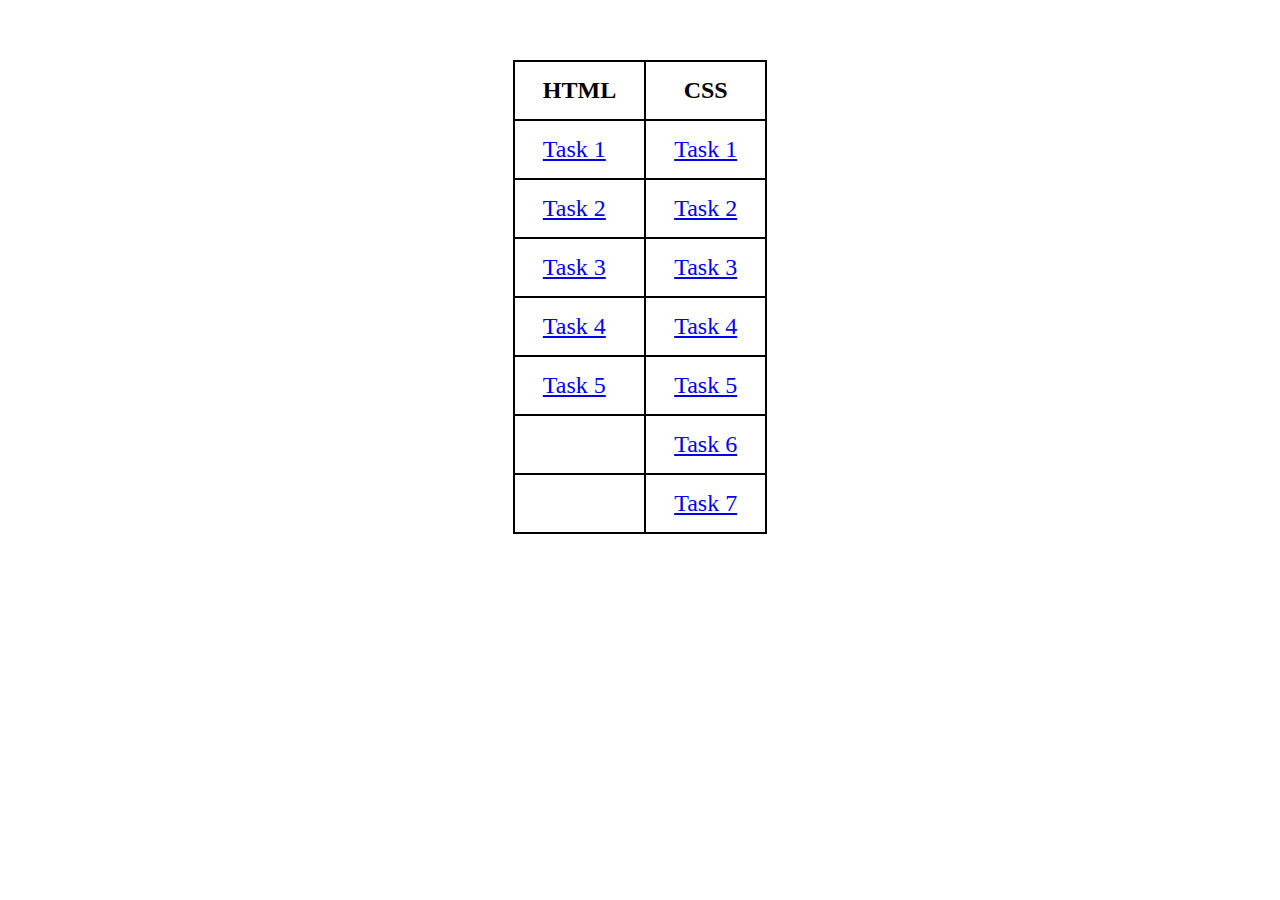
<file: index.html>
<!DOCTYPE html>
<html lang="en" dir="ltr">
  <head>
    <meta charset="utf-8">
    <title>Codemithra MERN Course Tasks - HTML/CSS</title>
    <style media="screen">
      table {
        border: 2px solid black;
        font-size: x-large;
        margin-top: 60px;
        border-collapse: collapse;
      }
      table th, td {
        border: 2px solid black;
        padding: 15px 28px;
      }
    </style>
  </head>
  <body>
    <center>
      <table>
        <tr>
          <th>HTML</th>
          <th>CSS</th>
        </tr>
        <tr>
          <td><a href="HTML_task1.html">Task 1</a></td>
          <td><a href="CSS_task1.html">Task 1</a></td>
        </tr>
        <tr>
          <td><a href="HTML_task2.html">Task 2</a></td>
          <td><a href="CSS_task2.html">Task 2</a></td>
        </tr>
        <tr>
          <td><a href="HTML_task3.html">Task 3</a></td>
          <td><a href="CSS_task3.html">Task 3</a></td>
        </tr>
        <tr>
          <td><a href="HTML_task4.html">Task 4</a></td>
          <td><a href="CSS_task4.html">Task 4</a></td>
        </tr>
        <tr>
          <td><a href="HTML_task5.html">Task 5</a></td>
          <td><a href="CSS_task5.html">Task 5</a></td>
        </tr>
        <tr>
          <td></td>
          <td><a href="CSS_task6.html">Task 6</a></td>
        </tr>
        <tr>
          <td></td>
          <td><a href="CSS_task7.html">Task 7</a></td>
        </tr>
      </table>
    </center>
  </body>
</html>
</file>
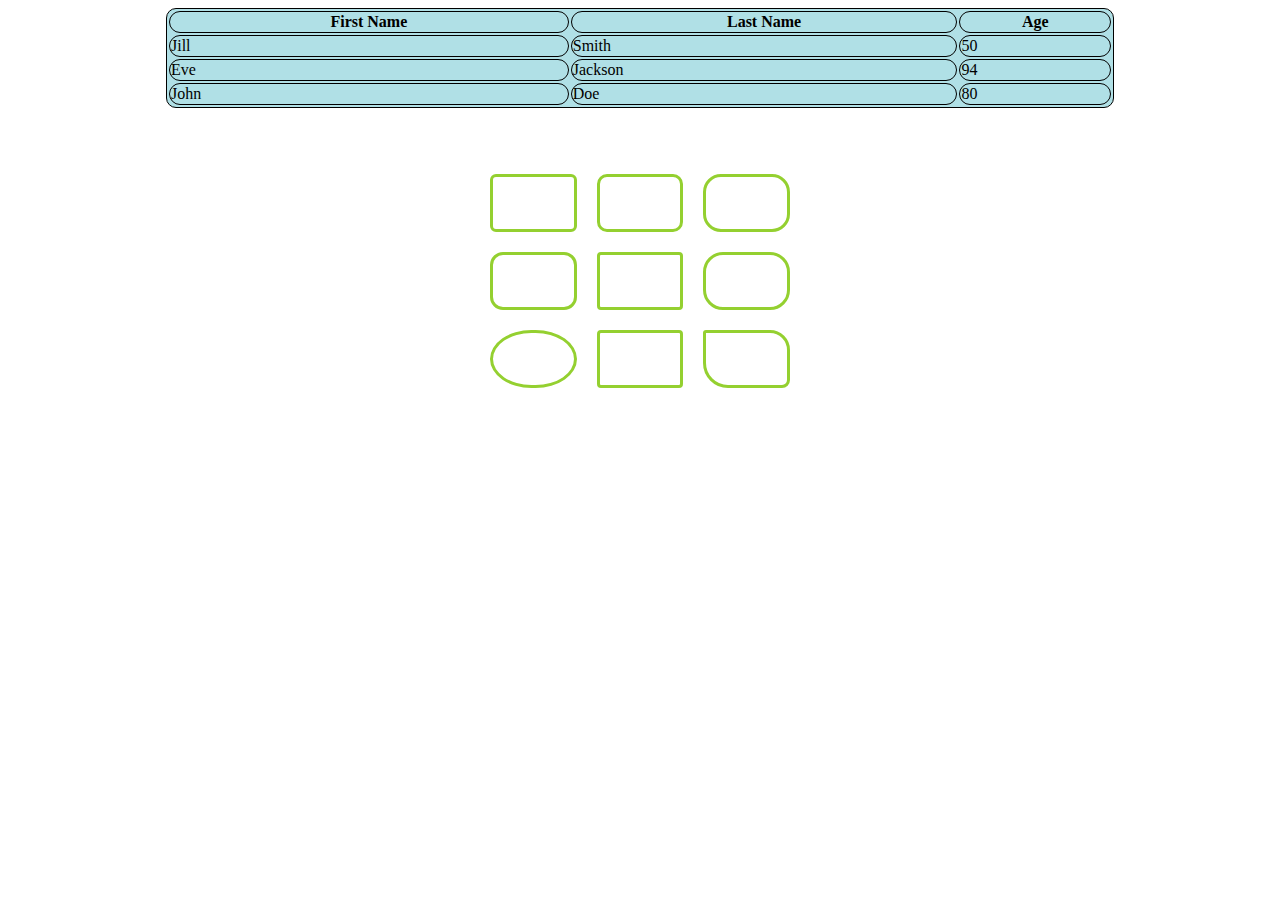
<file: CSS_task1.html>
<!DOCTYPE html>
<html lang="en" dir="ltr">
  <head>
    <meta charset="utf-8">
    <title>CSS Task 1</title>
    <link rel="stylesheet" href="CSS1.css">
  </head>
  <body>
    <center>
      <table>
        <tr>
          <th>First Name</th>
          <th>Last Name</th>
          <th>Age</th>
        </tr>
        <tr>
          <td class="container">Jill</td>
          <td>Smith</td>
          <td>50</td>
        </tr>
        <tr>
          <td>Eve</td>
          <td>Jackson</td>
          <td>94</td>
        </tr>
        <tr>
          <td>John</td>
          <td>Doe</td>
          <td>80</td>
        </tr>
      </table>
      <br><br>
      <table class="newtable">
        <tr>
          <td class="newrow" style="border-radius: 6px;"></td>
          <td class="newrow" style="border-radius: 10px;"></td>
          <td class="newrow" style="border-radius: 18px;"></td>
        </tr>
        <tr>
          <td class="newrow" style="border-radius: 13px;"></td>
          <td class="newrow" style="border-radius: 4px;"></td>
          <td class="newrow" style="border-radius: 20px;"></td>
        </tr>
        <tr>
          <td class="newrow" style=" border-radius: 100px/70px;"></td>
          <td class="newrow" style="border-radius: 4px;"></td>
          <td class="newrow" style="border-radius: 3px 20px 8px 25px;"></td>
        </tr>
      </table>
    </center>
  </body>
</html>
</file>
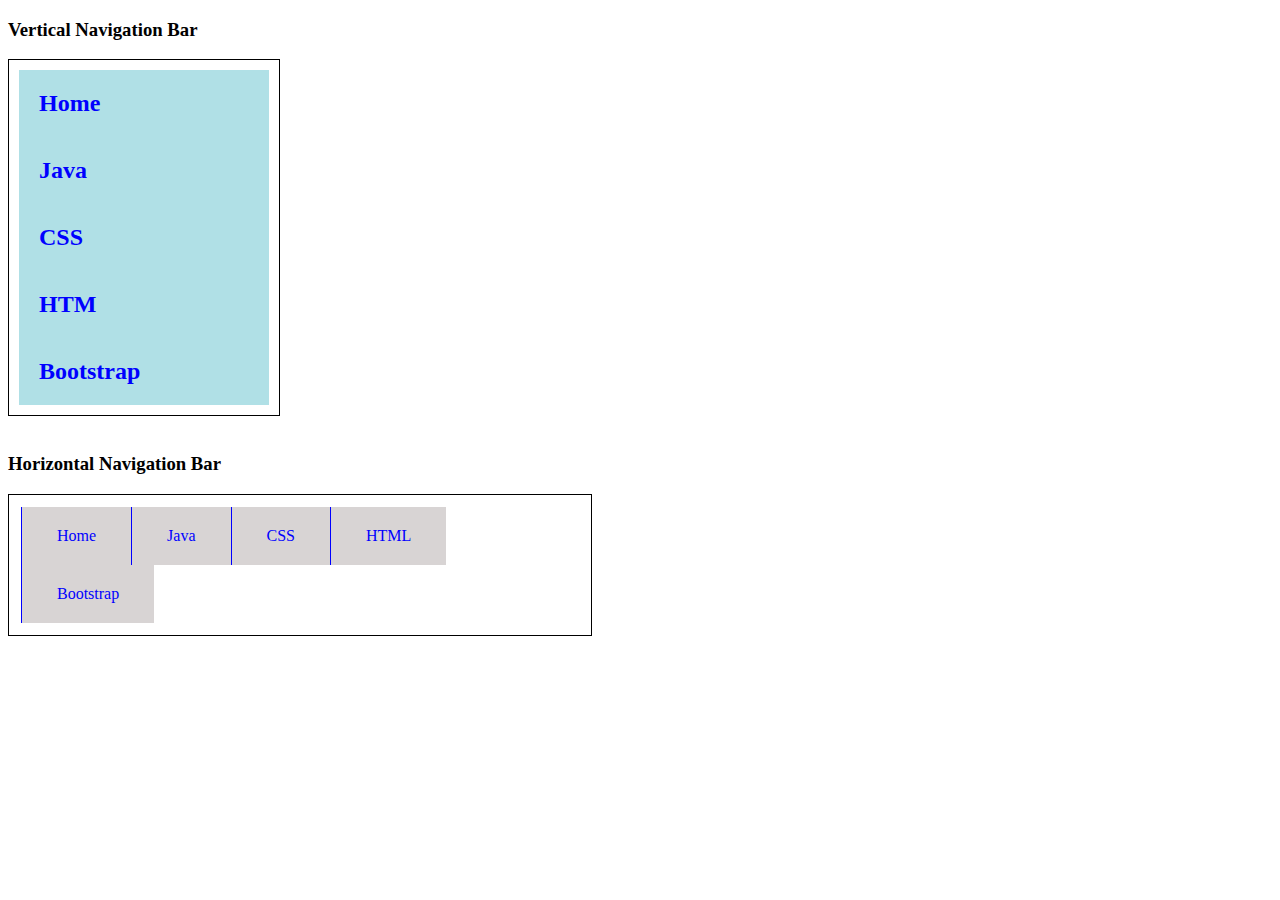
<file: CSS_task2.html>
<!DOCTYPE html>
<html lang="en" dir="ltr">
  <head>
    <meta charset="utf-8">
    <title>CSS Task 2</title>
    <link rel="stylesheet" href="CSS2.css">
  </head>
  <body>
    <h3>Vertical Navigation Bar</h3>
    <div class="vetnavbar">
      <p class="pvert">Home</p>
      <p class="pvert"v>Java</p>
      <p class="pvert">CSS</p>
      <p class="pvert">HTM</p>
      <p class="pvert">Bootstrap</p>
    </div>
    <br><br>
    <h3>Horizontal Navigation Bar</h3>
    <table class="horinavbar">
      <tr>
        <td class="tdhori">Home</td>
        <td class="tdhori">Java</td>
        <td class="tdhori">CSS</td>
        <td class="tdhori">HTML</td>
        <td class="tdhori">Bootstrap</td>
      </tr>
    </table>
    <!-- <div class="horinavbar">
      <p class="phori">Home</p>
      <p class="phori">Java</p>
      <p class="phori">HTML</p>
      <p class="phori">Bootstrap</p>
    </div> -->
  </body>
</html>
</file>
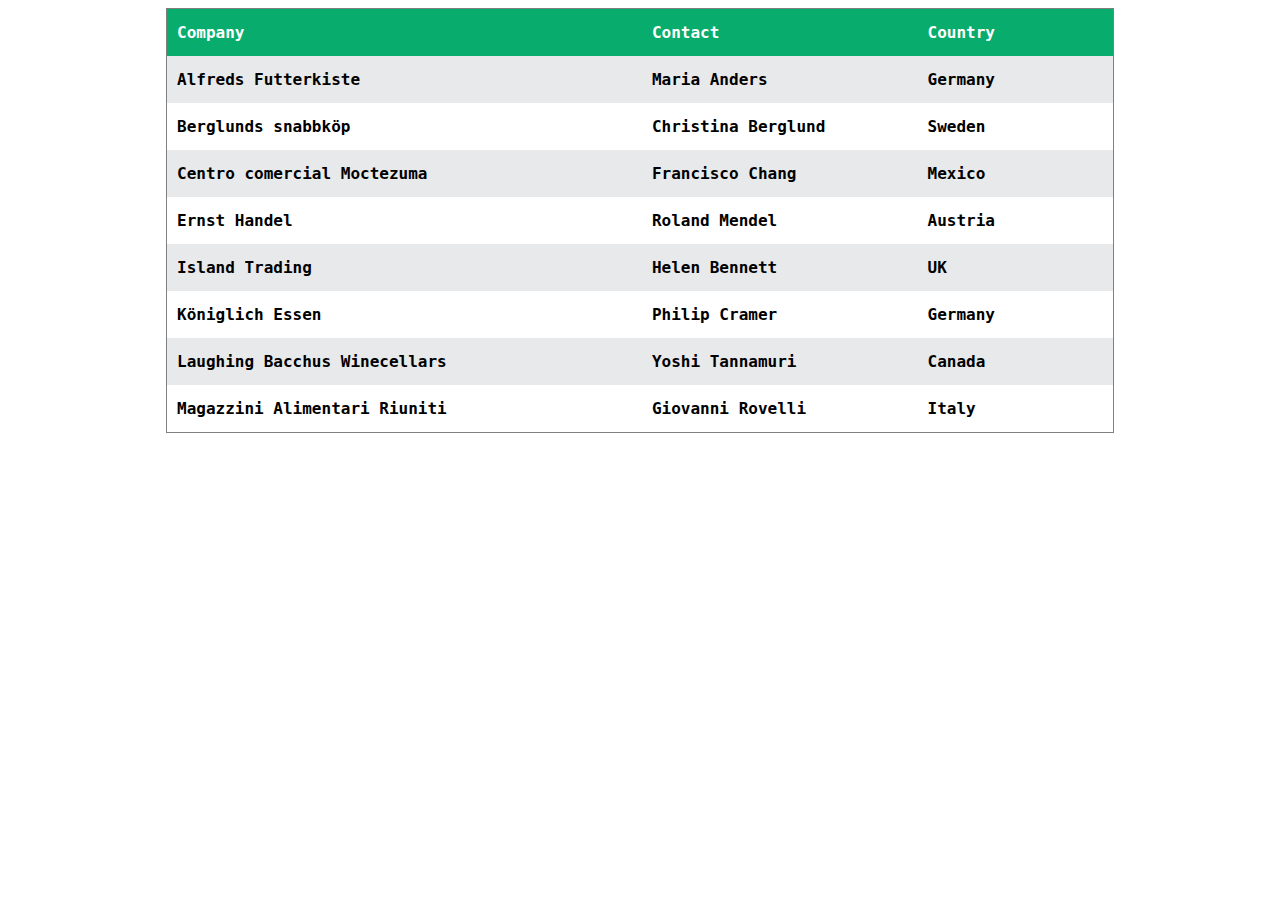
<file: CSS_task3.html>
<!DOCTYPE html>
<html lang="en" dir="ltr">
  <head>
    <meta charset="utf-8">
    <title>CSS Task 3</title>
    <link rel="stylesheet" href="CSS3.css">
  </head>
  <body>
    <center>
      <table>
        <tr>
          <th class="th1">Company</th>
          <th class="th2">Contact</th>
          <th class="th3">Country</th>
        </tr>
        <tr>
          <td>Alfreds Futterkiste</td>
          <td>Maria Anders</td>
          <td>Germany</td>
        </tr>
        <tr>
          <td class="whitebg">Berglunds snabbköp</td>
          <td class="whitebg">Christina Berglund</td>
          <td class="whitebg">Sweden</td>
        </tr>
        <tr>
          <td>Centro comercial Moctezuma</td>
          <td>Francisco Chang</td>
          <td>Mexico</td>
        </tr>
        <tr>
          <td class="whitebg">Ernst Handel</td>
          <td class="whitebg">Roland Mendel</td>
          <td class="whitebg">Austria</td>
        </tr>
        <tr>
          <td>Island Trading</td>
          <td>Helen Bennett</td>
          <td>UK</td>
        </tr>
        <tr>
          <td class="whitebg">Königlich Essen</td>
          <td class="whitebg">Philip Cramer</td>
          <td class="whitebg">Germany</td>
        </tr>
        <tr>
          <td>Laughing Bacchus Winecellars</td>
          <td>Yoshi Tannamuri</td>
          <td>Canada</td>
        </tr>
        <tr>
          <td class="whitebg">Magazzini Alimentari Riuniti</td>
          <td class="whitebg">Giovanni Rovelli</td>
          <td class="whitebg">Italy</td>
        </tr>
      </table>
    </center>
  </body>
</html>
</file>
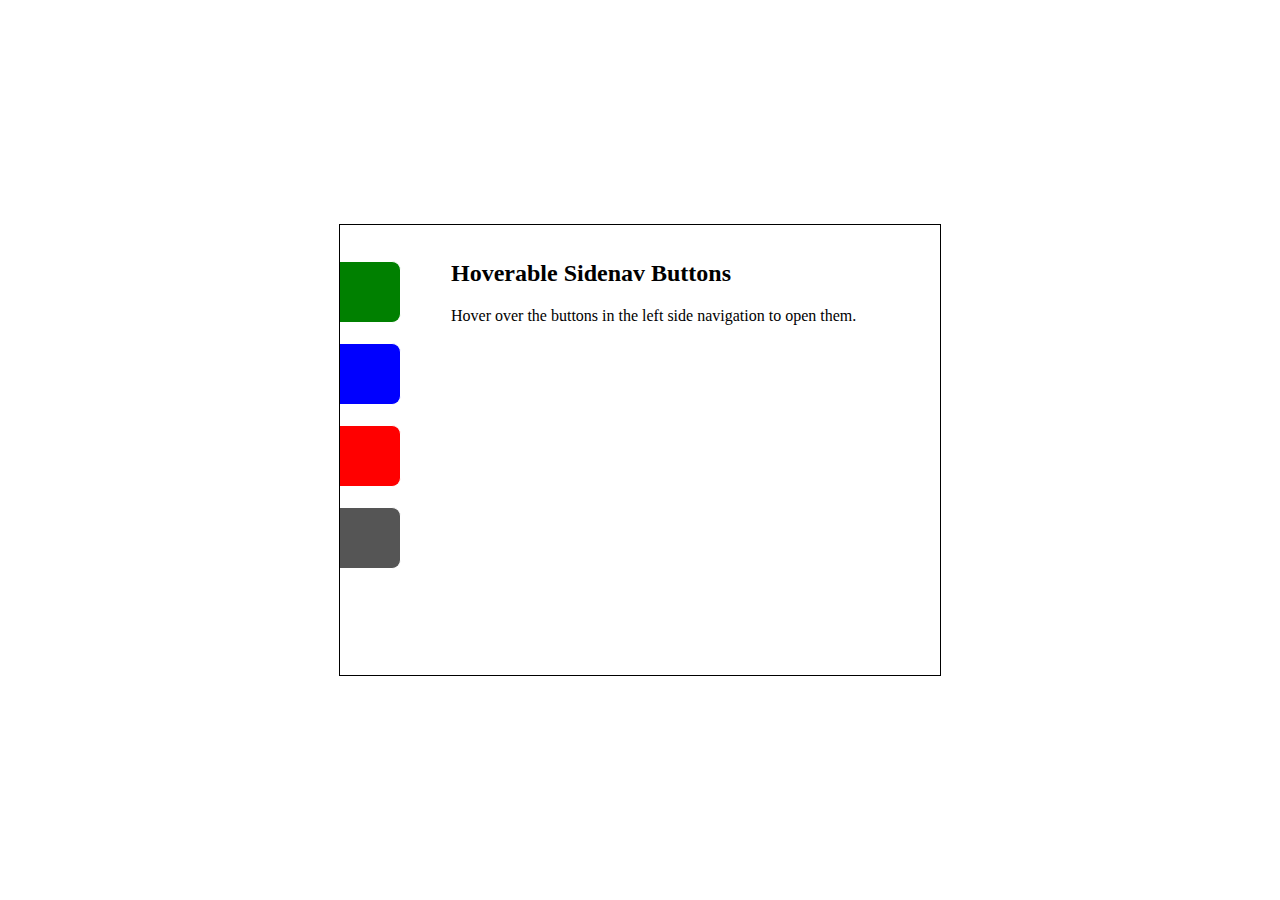
<file: CSS_task4.html>
<!DOCTYPE html>
<html lang="en" dir="ltr">
  <head>
    <meta charset="utf-8">
    <title>CSS Task 4</title>
    <link rel="stylesheet" href="CSS4.css">
  </head>
  <body>
    <div class="container">
      <div class="incontainer">
        <br><br>
        <div class="sidenav n1"></div>
        <div class="sidenav n2" ></div>
        <div class="sidenav n3"></div>
        <div class="sidenav n4"></div>
      </div>
      <div class="maintext">
        <h2 class="">Hoverable Sidenav Buttons</h2>
        <p class="">Hover over the buttons in the left side navigation to open them.</p>
      </div>
    </div>

  </body>
</html>
</file>
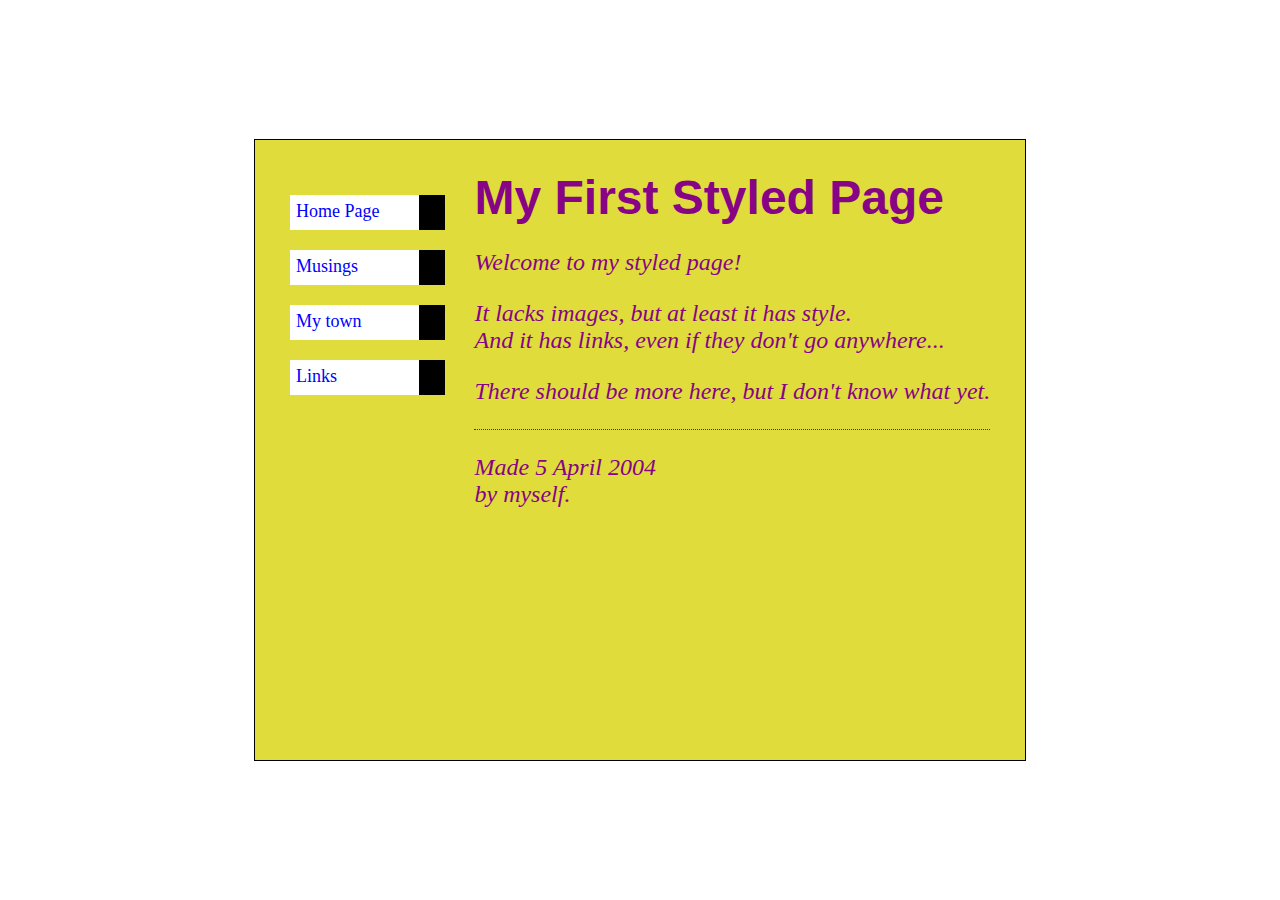
<file: CSS_task5.html>
<!DOCTYPE html>
<html lang="en" dir="ltr">
  <head>
    <meta charset="utf-8">
    <title>CSS Task 5</title>
    <link rel="stylesheet" href="CSS5.css">
  </head>
  <body>
    <div class="container">
      <div class="incontainer">
        <div class="grid-container">
          <div class="sidenav">Home Page</div>
          <div class="black"></div>
        </div>
        <div class="grid-container">
          <div class="sidenav">Musings</div>
          <div class="black"></div>
        </div>
        <div class="grid-container">
          <div class="sidenav">My town</div>
          <div class="black"></div>
        </div>
        <div class="grid-container">
          <div class="sidenav">Links</div>
          <div class="black"></div>
        </div>
      </div>
      <div class="maintext">
        <p class=heading>My First Styled Page</p>
        <div class="para">
          <p>Welcome to my styled page!</p>
          <p>It lacks images, but at least it has style.
          <br>And it has links, even if they don't go anywhere...</p>
          <p>There should be more here, but I don't know what yet.</p>
          <hr><p>Made 5 April 2004<br>by myself.</p>
        </div>
      </div>
    </div>
  </body>
</html>
</file>
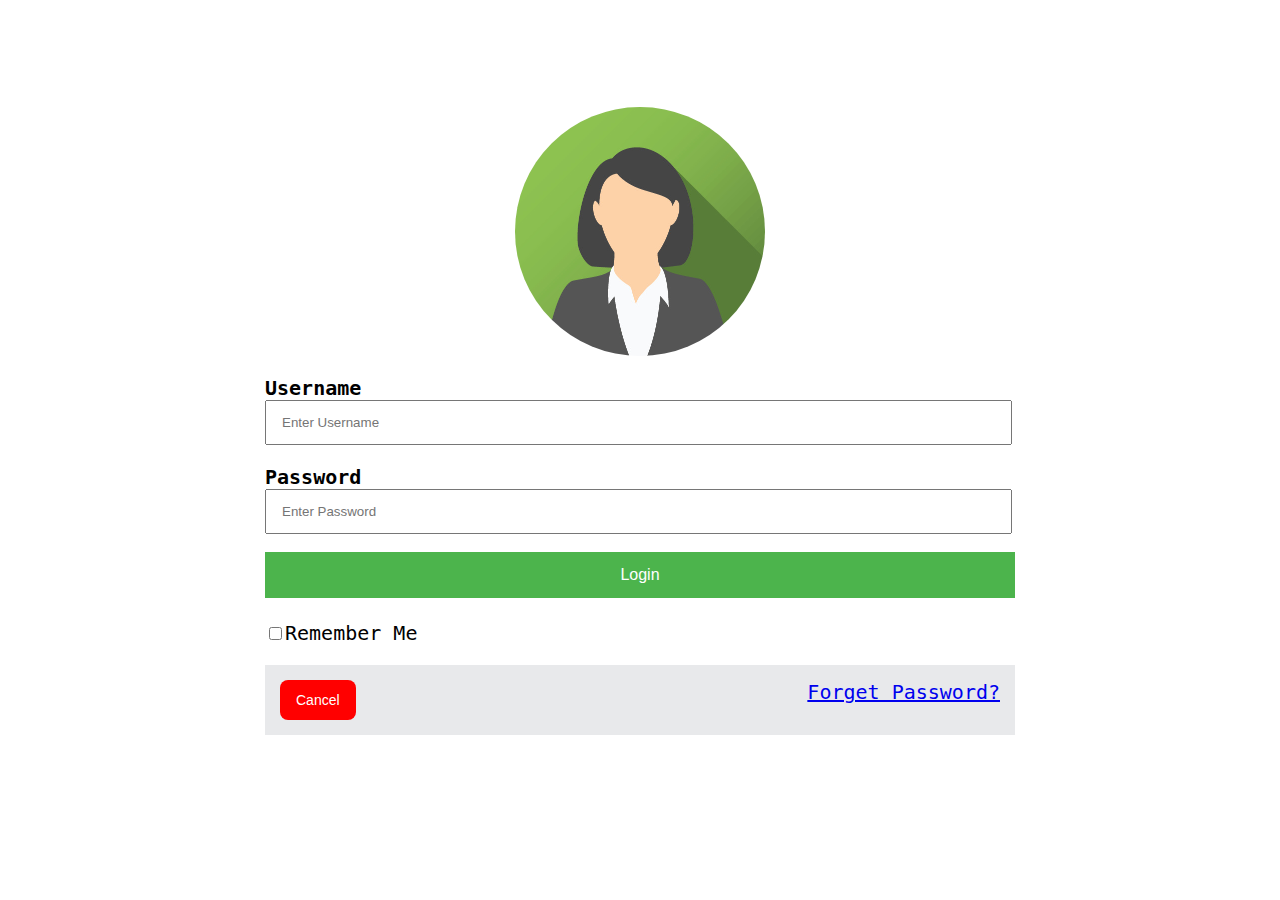
<file: CSS_task6.html>
<!DOCTYPE html>
<html lang="en" dir="ltr">
  <head>
    <meta charset="utf-8">
    <title>CSS Task 6</title>
    <link rel="stylesheet" href="CSS6.css">
  </head>
  <body>
    <div class="container center">
      <div class="">
        <img src="css_task6.jpg" alt="CSS Task6 pic.jpg">
      </div>
      <div class="heading">
        <label class="" for="un">Username</label><br>
        <input type="text" class="input" placeholder="Enter Username">
      </div>
      <div class="heading">
        <label class="" for="un">Password</label><br>
        <input type="text" class="input" placeholder="Enter Password">
      </div>
      <div class="">
        <button class="login_btn">Login</button>
      </div>
      <div class="checkbox">
        <input type="checkbox" name="" value="">Remember Me
      </div>
      <div class="foot">
        <button class="button-1" role="button">Cancel</button>
        <a href="#" class="forgetpass">Forget Password?</a>
      </div>
    </div>

  </body>
</html>
</file>
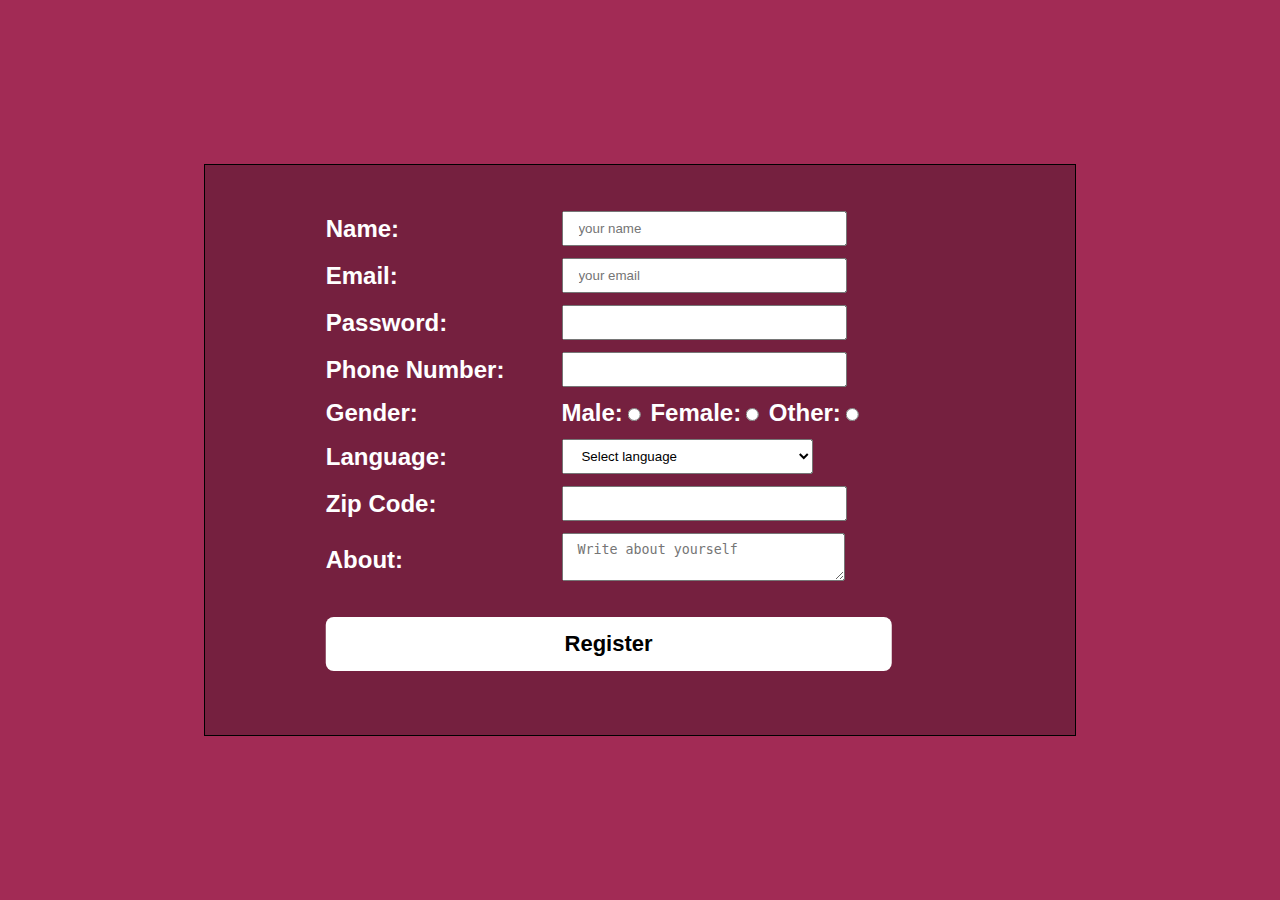
<file: CSS_task7.html>
<!DOCTYPE html>
<html lang="en" dir="ltr">
  <head>
    <meta charset="utf-8">
    <title>HTML Task 4</title>
    <link rel="stylesheet" href="CSS7.css">
  </head>
  <body>
    <div class="container center">
      <table class="center">
        <tr>
          <td><label for="fn">Name:</label></td>
          <td><input class="input" type="text" name="fn" value="" placeholder="your name"></td>
        </tr>
        <tr>
          <td><label for="un">Email:</label></td>
          <td><input class="input" type="text" name="un" value="" placeholder="your email"></td>
        </tr>
        <tr>
          <td><label for="ps">Password:</label></td>
          <td><input class="input" type="password" name="ps"></td>
        </tr>
        <tr>
          <td><label for="rps">Phone Number:</label></td>
          <td><input class="input" type="number" name="rps"></td>
        </tr>
        <tr>
          <td><label for="gd">Gender:</label></td>
          <td>
            Male:<input type="radio" name="gd" value="">
            Female:<input type="radio" name="gd" value="">
            Other:<input type="radio" name="gd" value="">
          </td>
        </tr>
        <tr>
          <td><label for="country">Language:</label></td>
          <td>
            <select class="input" name="">
              <option value="">Select language</option>
              <option value="">Telugu</option>
              <option value="">Tamil</option>
              <option value="">English</option>
              <option value="">Hindi</option>
            </select>
          </td>
        </tr>
        <tr>
          <td><label for="age">Zip Code:</label></td>
          <td><input class="input" type="number" name="zip"></td>
        </tr
        <tr>
          <td><label for="ab">About:</label></td>
          <td><textarea name="name" class="input" placeholder="Write about yourself"></textarea></td>
        </tr>
        <tr>
          <td colspan="2"><button class="login_btn">Register</button></td>
        </tr>
      </table>
    </div>
  </body>
</html>
</file>
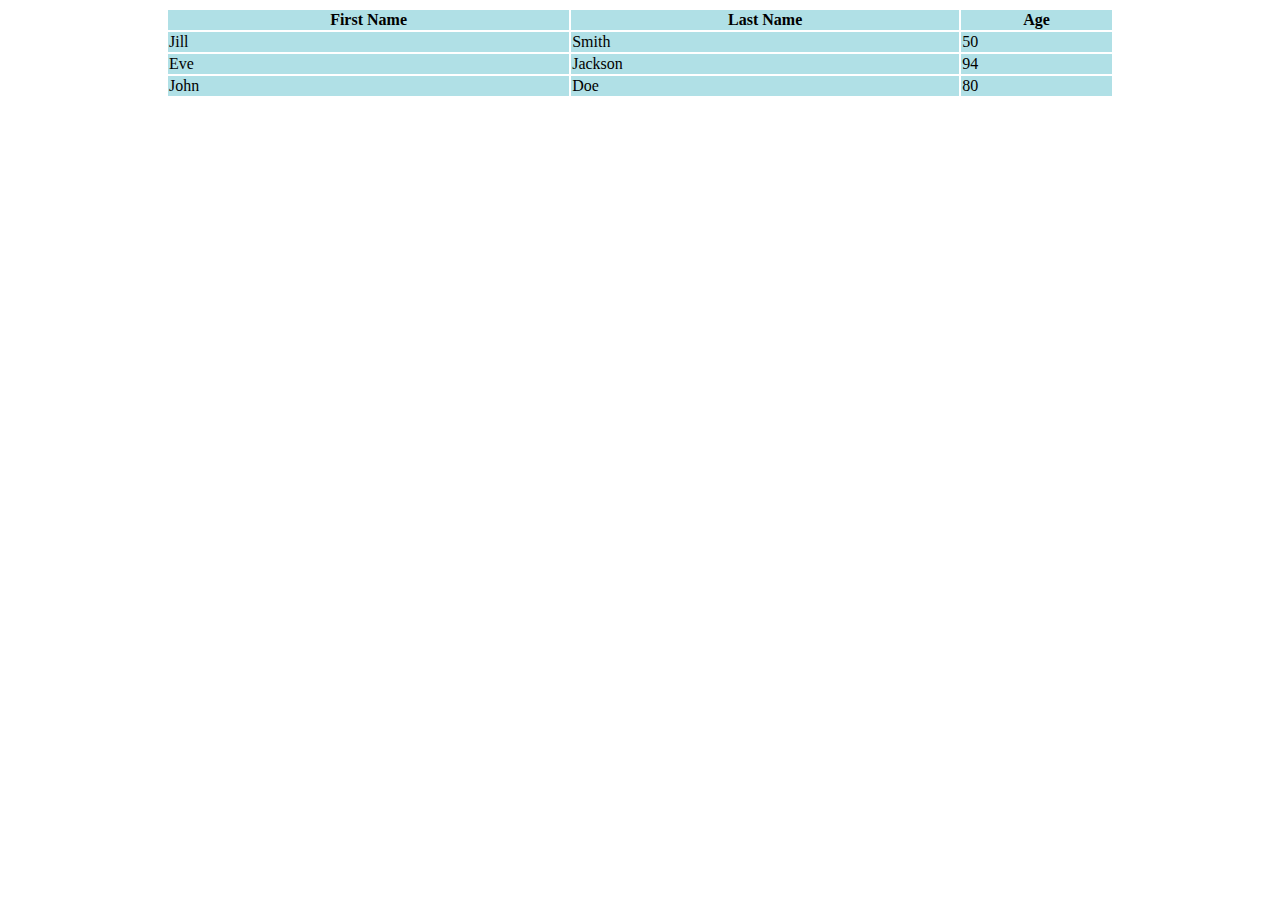
<file: HTML_task1.html>
<!DOCTYPE html>
<html lang="en" dir="ltr">
  <head>
    <meta charset="utf-8">
    <title>HTML Task 1</title>
    <style media="screen">
      table td {
          border: 2.5px solid white;
        }
        table th {
          border: 2.5px solid white;
        }
    </style>
  </head>
  <body>
    <center>
      <table width="75%" style="background-color:powderblue;
      border-collapse: collapse; margin-left:auto;margin-right:auto;">
        <tr>
          <th>First Name</th>
          <th>Last Name</th>
          <th>Age</th>
        </tr>
        <tr>
          <td>Jill</td>
          <td>Smith</td>
          <td>50</td>
        </tr>
        <tr>
          <td>Eve</td>
          <td>Jackson</td>
          <td>94</td>
        </tr>
        <tr>
          <td>John</td>
          <td>Doe</td>
          <td>80</td>
        </tr>
      </table>
    </center>
  </body>
</html>
</file>
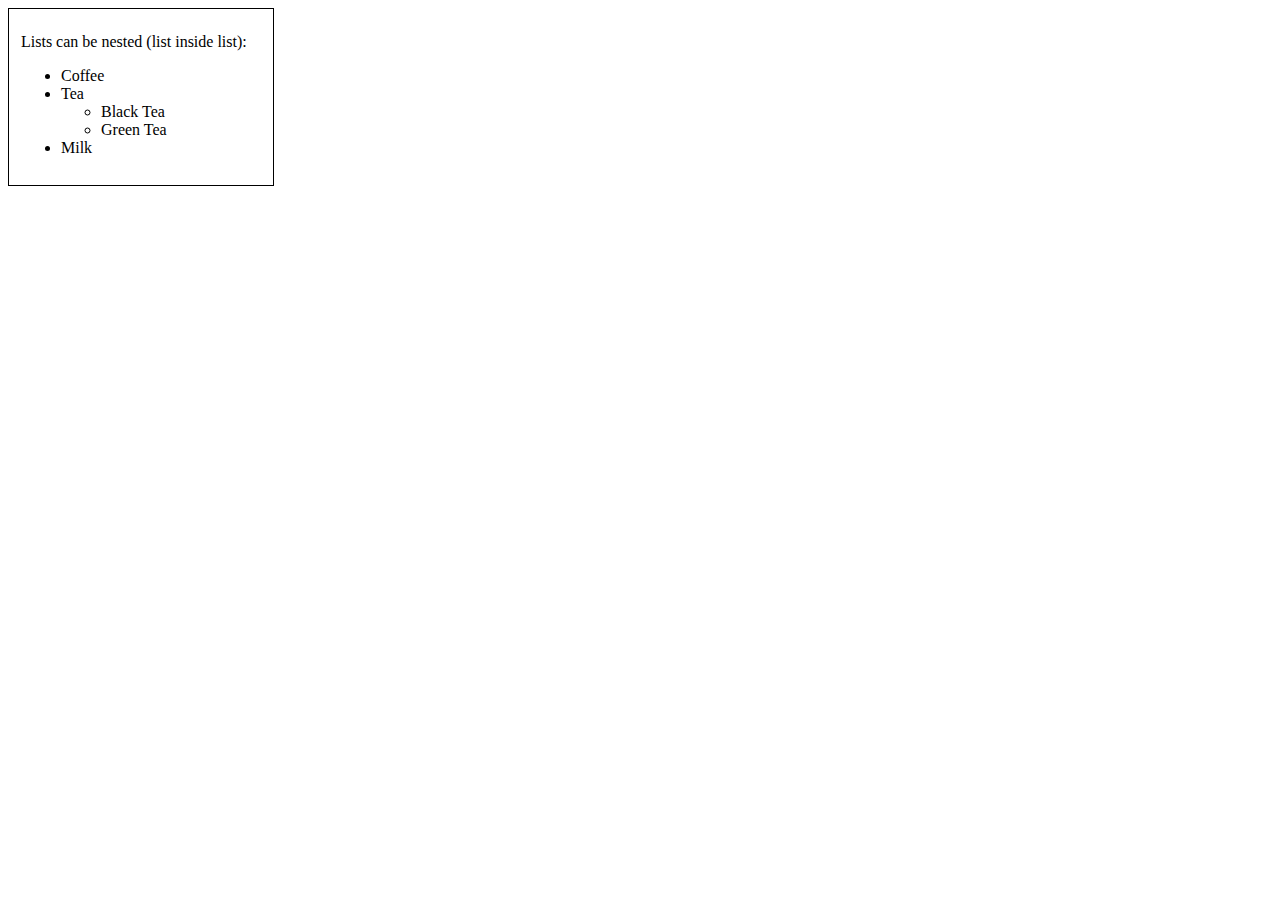
<file: HTML_task2.html>
<!DOCTYPE html>
<html lang="en" dir="ltr">
  <head>
    <meta charset="utf-8">
    <title>HTML Taks 2</title>
  </head>
  <body>
    <div  class="" style="padding: 8px 12px ; width: 240px; height: 160px; border: 1px solid black;">
      <p>Lists can be nested (list inside list):</p>
      <ul >
        <li>Coffee</li>
        <li>Tea</li>
        <ul type="circle">
          <li>Black Tea</li>
          <li>Green Tea</li>
        </ul>
        <li>Milk</li>
      </ul>
    </div>
  </body>
</html>
</file>
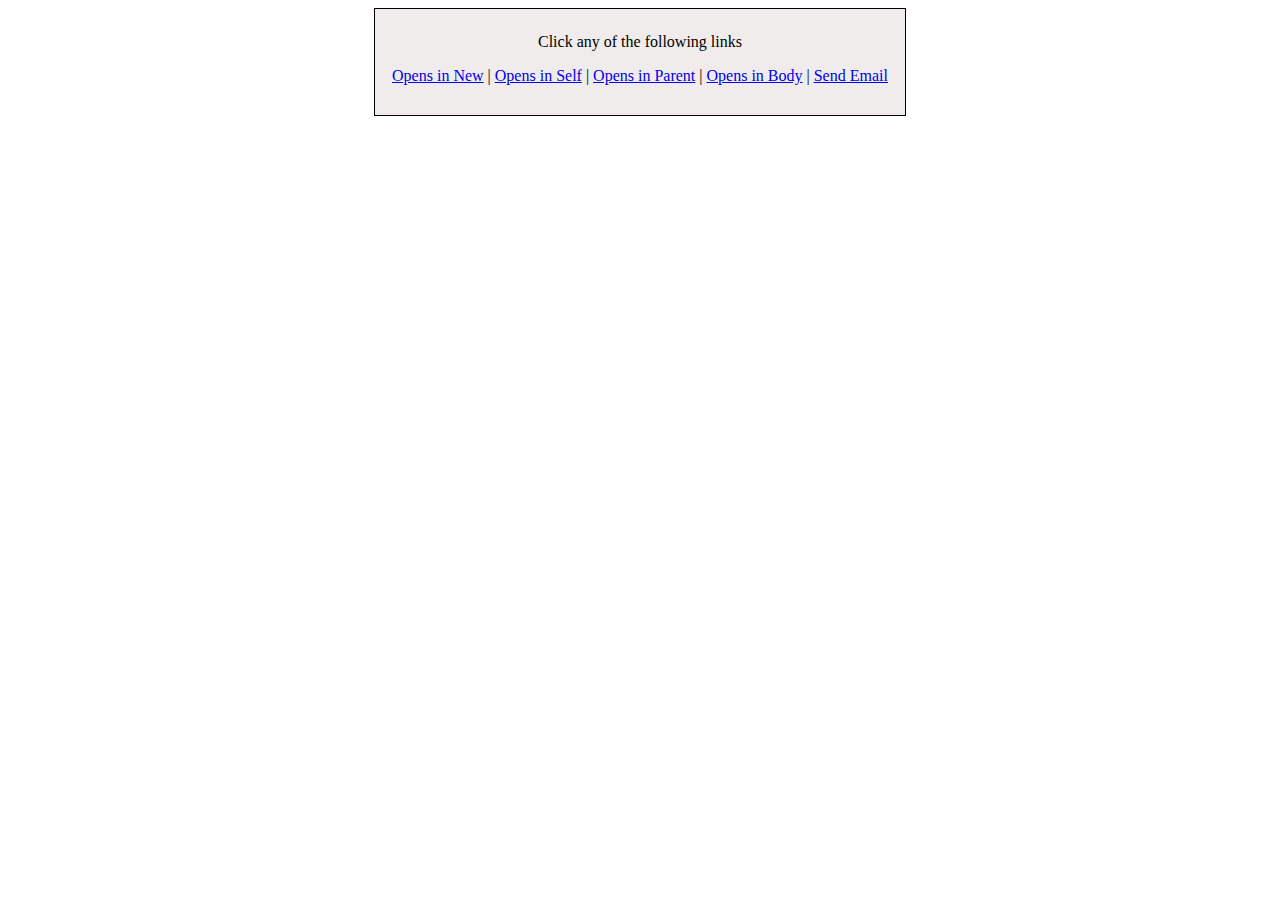
<file: HTML_task3.html>
<!DOCTYPE html>
<html lang="en" dir="ltr">
  <head>
    <meta charset="utf-8">
    <title>HTML Taks 3</title>
  </head>
  <body>
    <center>
      <div class="" style="background-color: #f0ecec; padding: 8px 15px ; width: 500px; height: 90px; border: 1px solid black;">
        <p>Click any of the following links</p>
        <a href="https://codemithra.com/" target="_blank">Opens in New</a> |
        <a href="https://codemithra.com/" target="_self">Opens in Self</a> |
        <a href="https://codemithra.com/" target="_parent">Opens in Parent</a> |
        <a href="https://codemithra.com/" target="">Opens in Body</a> |
        <a href="mailto:codemithra@ethnus.com">Send Email</a>
      </div>
    </center>
  </body>
</html>
</file>
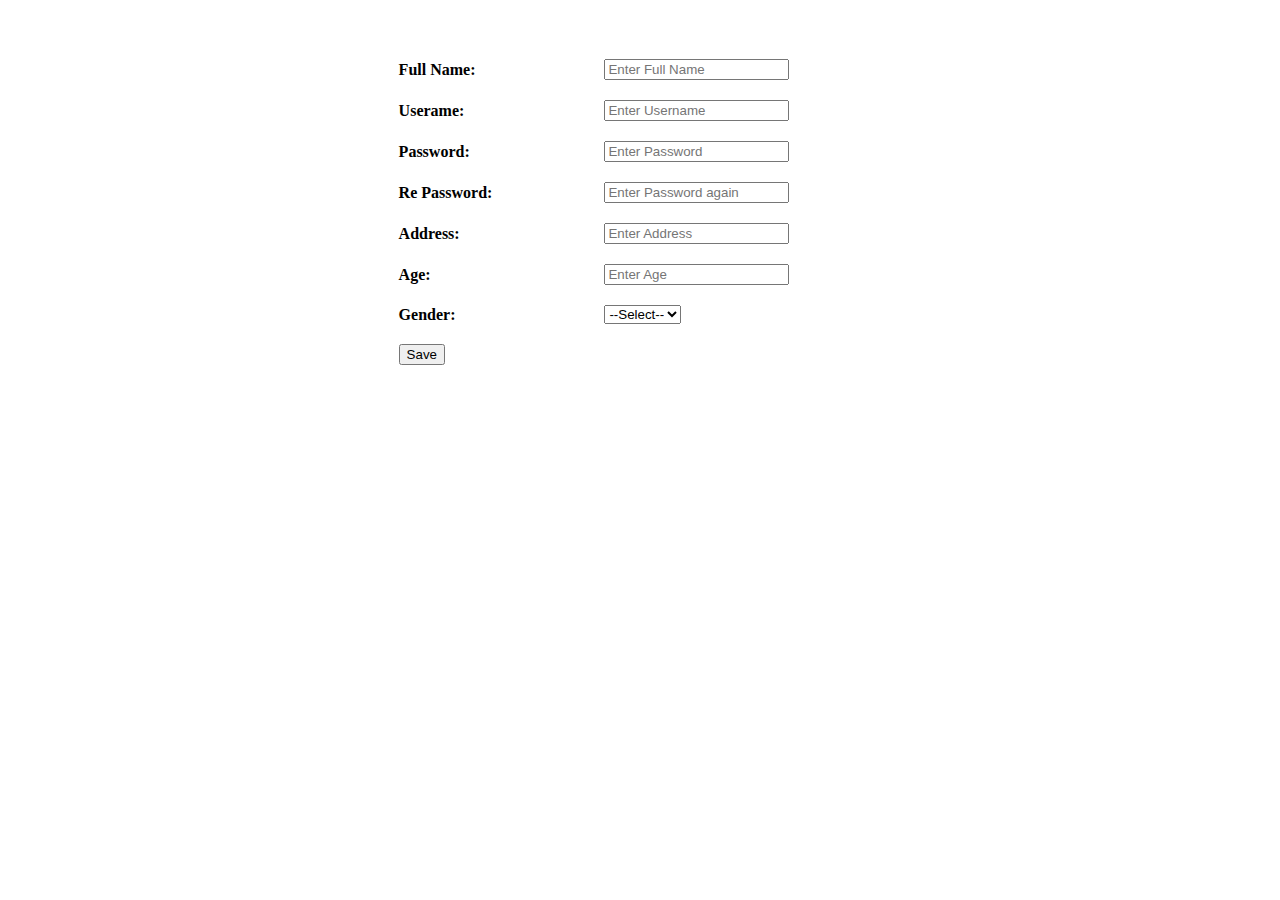
<file: HTML_task4.html>
<!DOCTYPE html>
<html lang="en" dir="ltr">
  <head>
    <meta charset="utf-8">
    <title>HTML Task 4</title>
    <style media="screen">
      table{
        border: 40px solid white;
        font-weight: bold;
      }
      table td {
          border: 8px solid white;
          border-right-width: 100px;
        }
    </style>
  </head>
  <body>
    <center>
      <table>
        <tr>
          <td><label for="fn">Full Name:</label></td>
          <td><input type="text" name="fn" value="" placeholder="Enter Full Name"></td>
        </tr>
        <tr>
          <td><label for="un">Userame:</label></td>
          <td><input type="text" name="un" value="" placeholder="Enter Username"></td>
        </tr>
        <tr>
          <td><label for="ps">Password:</label></td>
          <td><input type="password" name="ps" value="" placeholder="Enter Password"></td>
        </tr>
        <tr>
          <td><label for="rps">Re Password:</label></td>
          <td><input type="password" name="rps" value="" placeholder="Enter Password again"></td>
        </tr>
        <tr>
          <td><label for="ad">Address:</label></td>
          <td><input type="text" name="ad" value="" placeholder="Enter Address"></td>
        </tr>
        <tr>
          <td><label for="age">Age:</label></td>
          <td><input type="number" name="age" value="" placeholder="Enter Age"></td>
        </tr>
        <tr>
          <td><label for="gd">Gender:</label></td>
          <td>
            <select class="" name="">
              <option value="">--Select--</option>
              <option value="">Female</option>
              <option value="">Male</option>
            </select>
          </td>
        </tr>
        <tr>
          <td><input type="submit" value="Save"></td>
          <td>

          </td>
        </tr>
      </table>
    </center>
  </body>
</html>
</file>
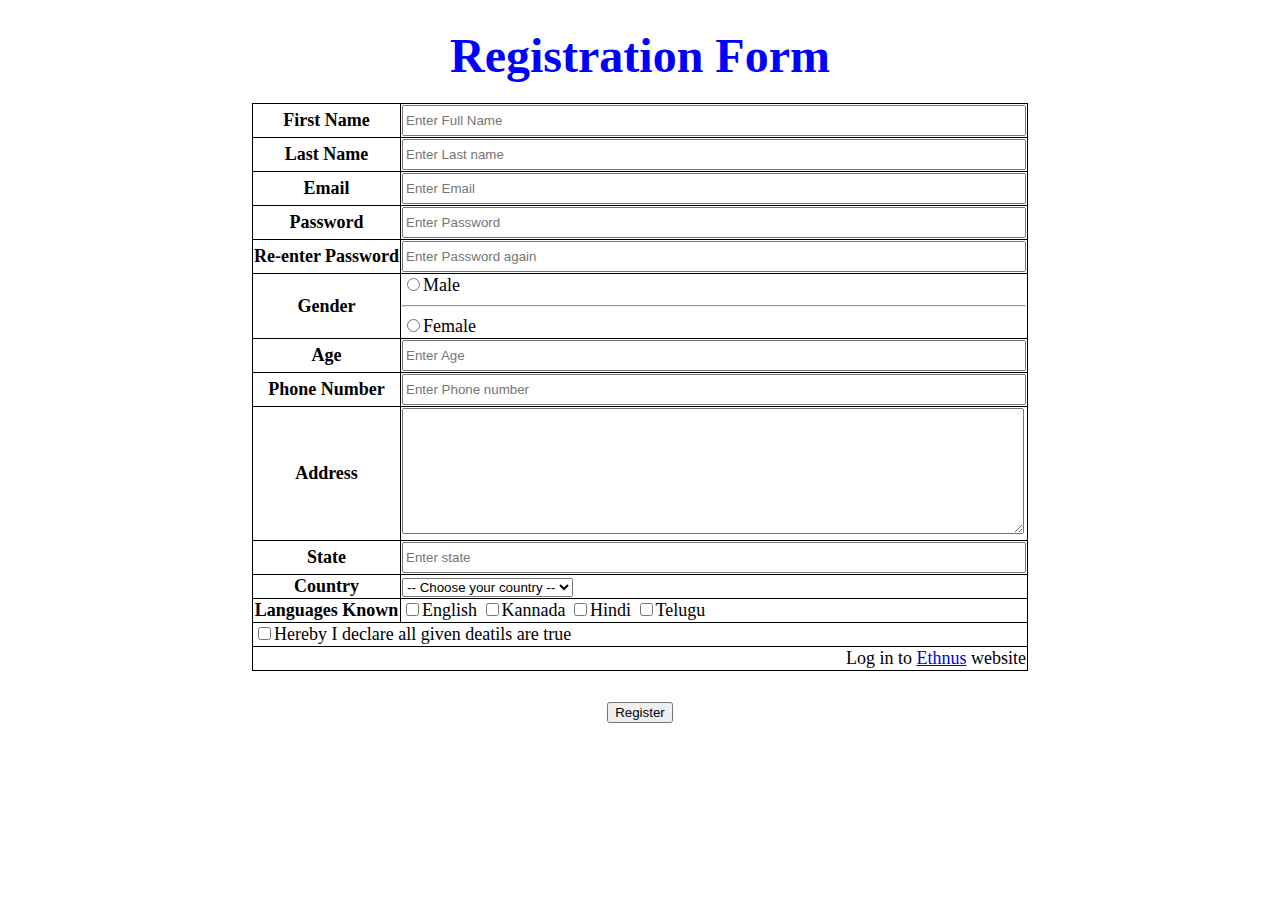
<file: HTML_task5.html>
<!DOCTYPE html>
<html lang="en" dir="ltr">
  <head>
    <meta charset="utf-8">
    <title>HTML Task 5</title>
    <style media="screen">
      table {
        border-collapse: collapse;
        font-size: large;
      }
      table td {
        border: 1px solid black;
      }
    </style>
  </head>
  <body>
    <center>
      <table>
        <caption style="font-weight: bold;font-size: xxx-large; color: blue; padding:20px;">Registration Form</caption>
        <tr>
          <td style="text-align: center; font-weight: bold;"><label for="fn">First Name</label></td>
          <td><input style="width:616px; height:25px" type="text" name="fn" value="" placeholder="Enter Full Name"></td>
        </tr>
        <tr>
          <td style="text-align: center; font-weight: bold"><label for="ln">Last Name</label></td>
          <td><input style="width:616px; height:25px" type="text" name="ln" value="" placeholder="Enter Last name"></td>
        </tr>
        <tr>
          <td style="text-align: center; font-weight: bold"><label for="email">Email</label></td>
          <td><input style="width:616px; height:25px" type="email" name="" value="" placeholder="Enter Email"></td>
        </tr>
        <tr>
          <td style="text-align: center; font-weight: bold"><label for="ps">Password</label></td>
          <td><input style="width:616px; height:25px" type="password" name="ps" value="" placeholder="Enter Password"></td>
        </tr>
        <tr>
          <td style="text-align: center; font-weight: bold"><label for="rps">Re-enter Password</label></td>
          <td><input style="width:616px; height:25px" type="password" name="rps" value="" placeholder="Enter Password again"></td>
        </tr>
        <tr>
          <td style="text-align: center; font-weight: bold" rowspan="1"><label for="gd">Gender</label></td>
          <td>
            <input type="radio" name="gd" id="">Male
            <br><hr>
            <input type="radio" name="gd" id="">Female
          </td>
          <!-- <td>
            <table>
              <tr>
                <td><input type="radio" name="Gender" id="">Male</td>
              </tr>
              <tr>
                <td><input type="radio" name="Gender1" id="">Female</td>
              </tr>
            </table>
          </td> -->
        </tr>
        <tr>
          <td style="text-align: center; font-weight: bold"><label for="age">Age</label></td>
          <td><input style="width:616px; height:25px" type="number" name="age" value="" placeholder="Enter Age"></td>
        </tr>
        <tr>
          <td style="text-align: center; font-weight: bold"><label for="phn">Phone Number</label></td>
          <td><input style="width:616px; height:25px" type="number" name="phn" value="" placeholder="Enter Phone number"></td>
        </tr>
        <tr>
          <td style="text-align: center; font-weight: bold"><label for="ad">Address</label></td>
          <td><textarea name="address" rows="8" style="width:616px;"></textarea></td>
        </tr>
        <tr>
          <td style="text-align: center; font-weight: bold"><label for="st">State</label></td>
          <td><input style="width:616px; height:25px" type="text" name="st" value="" placeholder="Enter state"></td>
        </tr>
        <tr>
          <td style="text-align: center; font-weight: bold"><label for="country">Country</label></td>
          <td>
            <select class="" name="">
              <option value="">-- Choose your country --</option>
              <option value="">India</option>
              <option value="">United States</option>
              <option value="">UAE</option>
              <option value="">Germany</option>
            </select>
          </td>
        </tr>
        <tr>
          <td style="text-align: center; font-weight: bold;"><label for="langs">Languages Known</label></td>
          <td>
            <input type="checkbox" name="langs" value="">English
            <input type="checkbox" name="langs" value="">Kannada
            <input type="checkbox" name="langs" value="">Hindi
            <input type="checkbox" name="langs" value="">Telugu
          </td>
        </tr>
        <tr>
          <td colspan="2"><input type="checkbox" name="" value="">Hereby I  declare all given deatils are true</td>
        </tr>
        <tr>
          <td colspan="2" style="text-align: end;">Log in to <a href="https://codemithra.com/" target="_blank">Ethnus</a> website</td>
        </tr>
        <tr>
          <td style="text-align: center; border: 1px solid white; padding-top:30px" colspan="2"><input type="submit" value="Register"></td>
        </tr>
      </table>
    </center>
  </body>
</html>
</file>
<file: CSS1.css>
table {
  width: 75%;
  background-color:powderblue;
  border: 1px solid black;
  border-radius: 10px;
}
table td {
    border: 1px solid black;
    border-radius: 30px;
}
table th {
  border: 1px solid black;
  border-radius: 30px;
}

.newtable {
  width: 360px;
  background-color: white;
  border: 10px solid white;
  border-spacing: 20px;
}

.newrow {
  height: 50px;
  width: 25px;
  border: 3px solid #94d030;
}
</file>
<file: CSS2.css>
.vetnavbar{
  /* background-color: red; */
  border: 1.25px solid black;
  width: 250px;
  padding: 10px;
  display:inline-block;
}
.pvert{
  background-color: powderblue;
  /* height: 45px; */
  width: 210px;
  padding: 20px;
  font-weight:bolder;
  font-size: x-large;
  color: blue;
  margin: 0;
}
.pvert:hover{
  color: white;
  background-color: gold;
}

.horinavbar{
  border: 1.25px solid black;
  width: 584px;
  padding: 10px;
}
.tdhori{
  background-color: #d8d4d4;
  color: blue;
  display: inline-block;
  padding: 20px 35px;
  border-left: 1px solid blue;
  /* border-top: 0px solid white; */
  /* margin: 0; */
}
.tdhori:hover{
  background-color: #848484;
  color: white;
}
</file>
<file: CSS3.css>
table {
  width: 75%;
  border: 1px solid grey;
  border-collapse: collapse;
  /* font-style: oblique; */
  font-family: monospace;
  font-size: large;
  font-weight: bold;
}

table th{
  background-color: #08ac6c;
  color: white;
  text-align: left;
  height: 45px;
  padding-left: 10px;
}

table td{
  color: black;
  background-color: #e8e9eb;
  height: 45px;
  padding-left: 10px;
}

.th1{
  width: 180px;
}
.th2{
  width: 100px;
}
.th3{
  width: 15px;
}
.whitebg {
  background-color: white;
}
</file>
<file: CSS4.css>
.container{
  width: 600px;
  height: 450px;
  border: 1px solid black;
  align-items: center;
  justify-content: center;
  position: absolute;
  top: 50%;
  left: 50%;
  transform: translate(-50%, -50%);
  /* padding: 10px; */
}

.sidenav{
  height: 60px;
  width: 60px;
  border-radius: 0 9px 9px 0;
  border: 1px solid white;
  border-left: 0 solid black;
  position:relative;
  margin-bottom: 20px;
}

.sidenav:hover{
  height: 80px;
  width: 100px;
}

.n1{
  background-color: green;
}
.n2{
  background-color: blue;
}
.n3{
  background-color: red;
}
.n4{
  background-color: #555555;
}

.incontainer{
  float: left;
}

.maintext {
  float: left;
  padding: 15px 0 0 50px;
}
</file>
<file: CSS5.css>
.container{
  width: 750px;
  height: 600px;
  border: 1px solid black;
  align-items: center;
  justify-content: center;
  background-color: #e0dc3c;
  position: absolute;
  top: 50%;
  left: 50%;
  transform: translate(-50%, -50%);
  padding: 10px;
}

.grid-container {
    display: grid;
    grid-template-columns: 1fr 50px;
    /* width: 255px; */
    /* grid-gap: 20px; */
}

.black{
  width: 20px;
  padding: 6px 0 6px 6px;
  height: 23px;
  background-color: black;
  margin: 20px 0 0 0;
}

.sidenav{
  /* height: 20px; */
  /* width: 125px; */
  /* border: 1px solid white; */
  color: blue;
  position: relative;
  padding: 6px 40px 6px 6px;
  margin: 20px 0 0 20px;
  background-color: white;
}
.sidenav:hover{
  background-color: #848484;
  color: white;
}

.incontainer{
  float: left;
  margin: 25px 0 0 5px;
  font-size: large;
}

.maintext {
  float: left;
  padding: 0 0 0 5px;
  color: #860485;

}

.para {
  font-size: x-large;
  /* font-weight: bold; */
  font-style: italic;
}

.heading {
  font-size: xxx-large;
  font-weight: bolder;
  font-family: sans-serif;
  margin: 20px 0 20px 0;
}

hr {
  border: none;
  border-top: 1.5px dotted #860485;
}
</file>
<file: CSS6.css>
.container{
  width: 750px;
  height: 650px;
  border: 0px solid black;
  align-items: center;
  justify-content: center;
  background-color: white;
  font-family: monospace;
  font-size: x-large;
}

.center{
  position: absolute;
  top: 48%;
  left: 50%;
  transform: translate(-50%, -50%);
  padding: 10px;
}

.heading{
  font-weight: bolder;
  padding: 20px 0 0 0;
}

.input {
  width: 95%;
  /* border: none; */
  padding: 13px 15px;
}

.login_btn {
  /* display: block; */
  width: 100%;
  border: none;
  background-color: #4cb44c;
  color: white;
  padding: 14px 28px;
  font-size: 16px;
  cursor: pointer;
  text-align: center;
  margin: 18px 0 18px 0;
}

.login_btn:hover {
  background-color: #ddd;
  color: black;
}

.checkbox {
  margin: 5px 0 20px 0;
}

.foot{
  background-color: #e8e9eb;
  padding: 15px;
}

.button-1 {
  background-color: red;
  border-radius: 8px;
  border-style: none;
  box-sizing: border-box;
  color: #FFFFFF;
  cursor: pointer;
  display: inline-block;
  font-family: "Haas Grot Text R Web", "Helvetica Neue", Helvetica, Arial, sans-serif;
  font-size: 14px;
  font-weight: 500;
  height: 40px;
  line-height: 20px;
  list-style: none;
  margin: 0;
  outline: none;
  padding: 10px 16px;
  position: relative;
  text-align: center;
  text-decoration: none;
  transition: color 100ms;
  vertical-align: baseline;
  user-select: none;
  -webkit-user-select: none;
  touch-action: manipulation;
}

.button-1:hover {
  background-color: #F082AC;
}

.forgetpass{
  text-align: left;
  float: right;
}

img{
  width: 250px;
  border-radius: 50%;
  top: 50%;
  left: 50%;
  display: block;
  margin-left: auto;
  margin-right: auto;
  /* width: 50%; */
}
</file>
<file: CSS7.css>
body{
  background-color: #a22b55;
}

.container{
  width: 850px;
  height: 550px;
  border: 1px solid black;
  align-items: center;
  justify-content: center;
  background-color: white;
  font-family: sans-serif;
  font-size: x-large;
  background-color: #75203f;
  color: white;
}
.center{
  position: absolute;
  top: 50%;
  left: 50%;
  transform: translate(-50%, -50%);
  padding: 10px;
}

.input {
  width: 64%;
  /* border: none; */
  padding: 8px 15px;
}

.login_btn {
  /* display: block; */
  width: 90%;
  border: none;
  background-color: white;
  color: black;
  padding: 14px 28px;
  font-size: 22px;
  font-weight: bold;
  border-radius: 8px;
  cursor: pointer;
  text-align: center;
  margin: 18px 0 18px 0;
}

.login_btn:hover {
  background-color: #ddd;
  color: black;
}

table{
  /* border: 40px solid #75203f; */
  height: 75%;
  width: 75%;
  font-weight: bold;
}
table td {
    /* border: 8px solid #75203f; */
    /* border-right-width: 100px; */
    padding: 5px 0 5px 0;
  }
</file>
